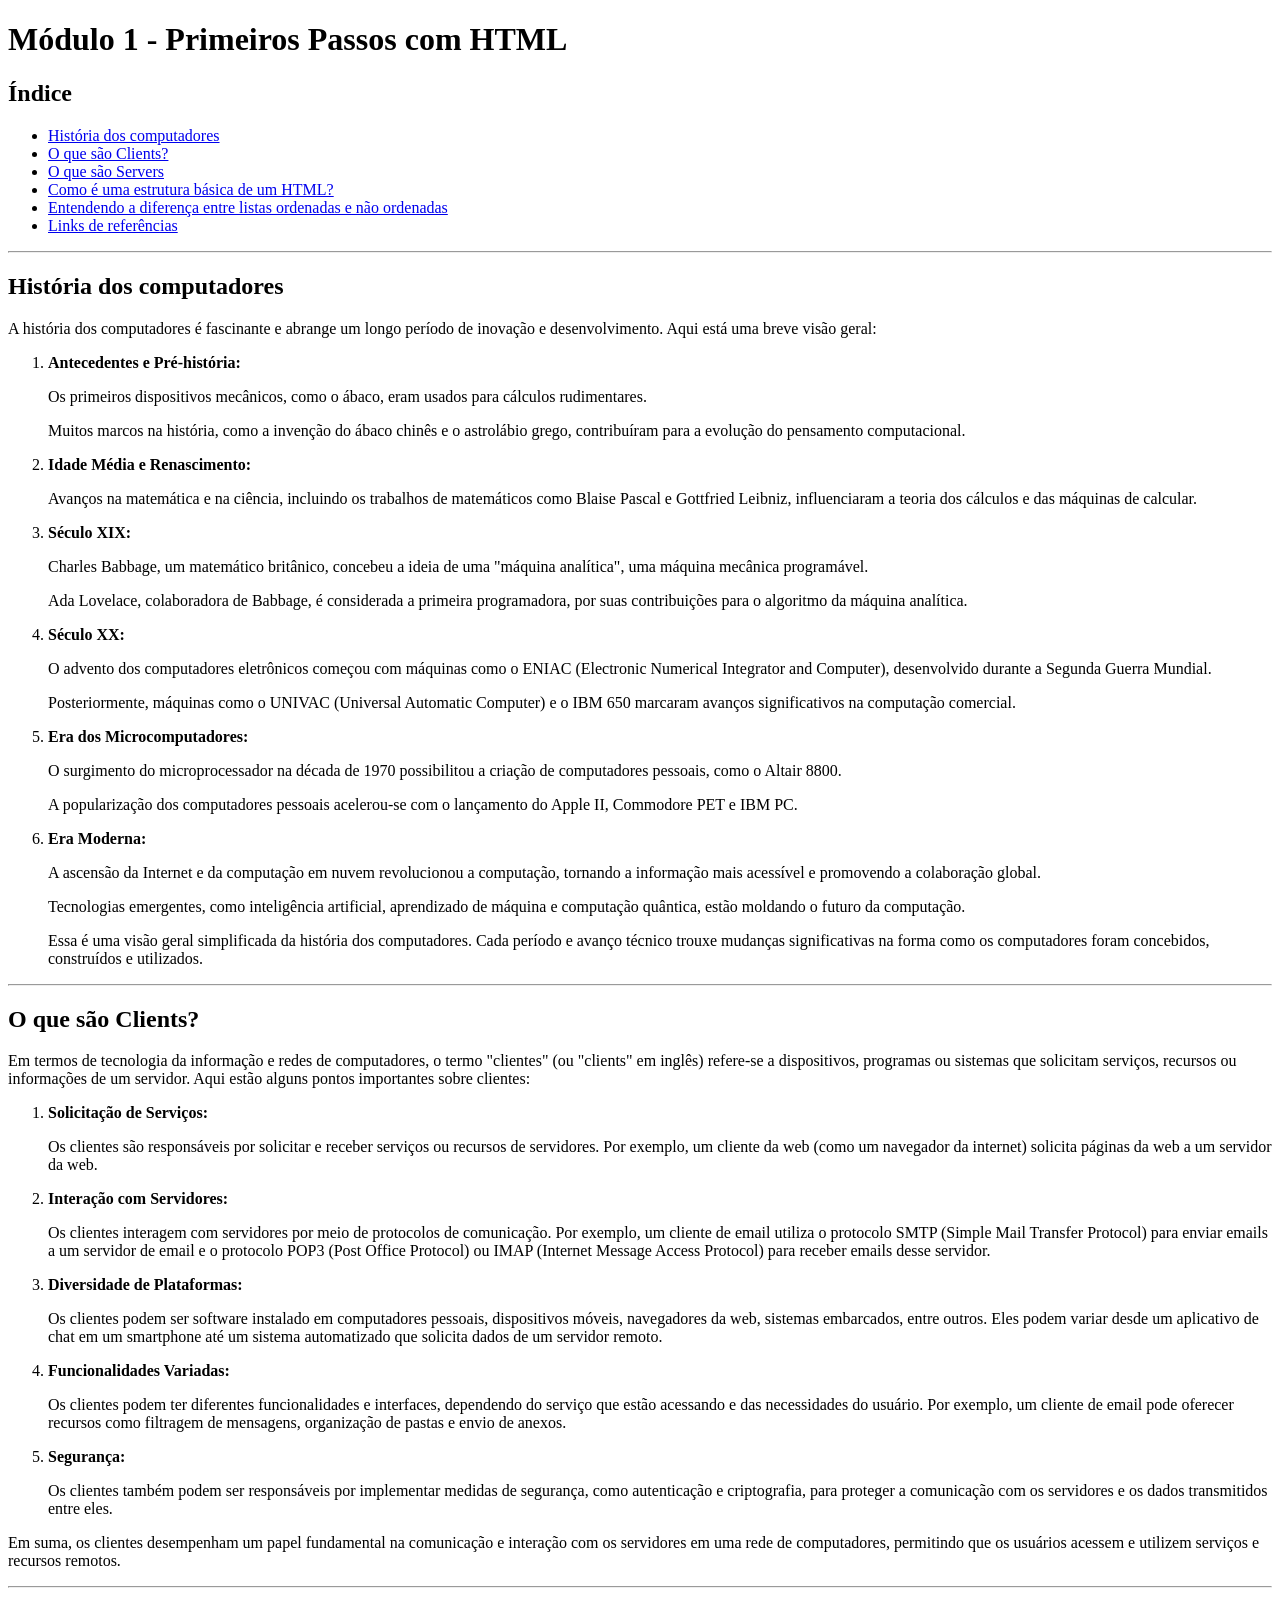
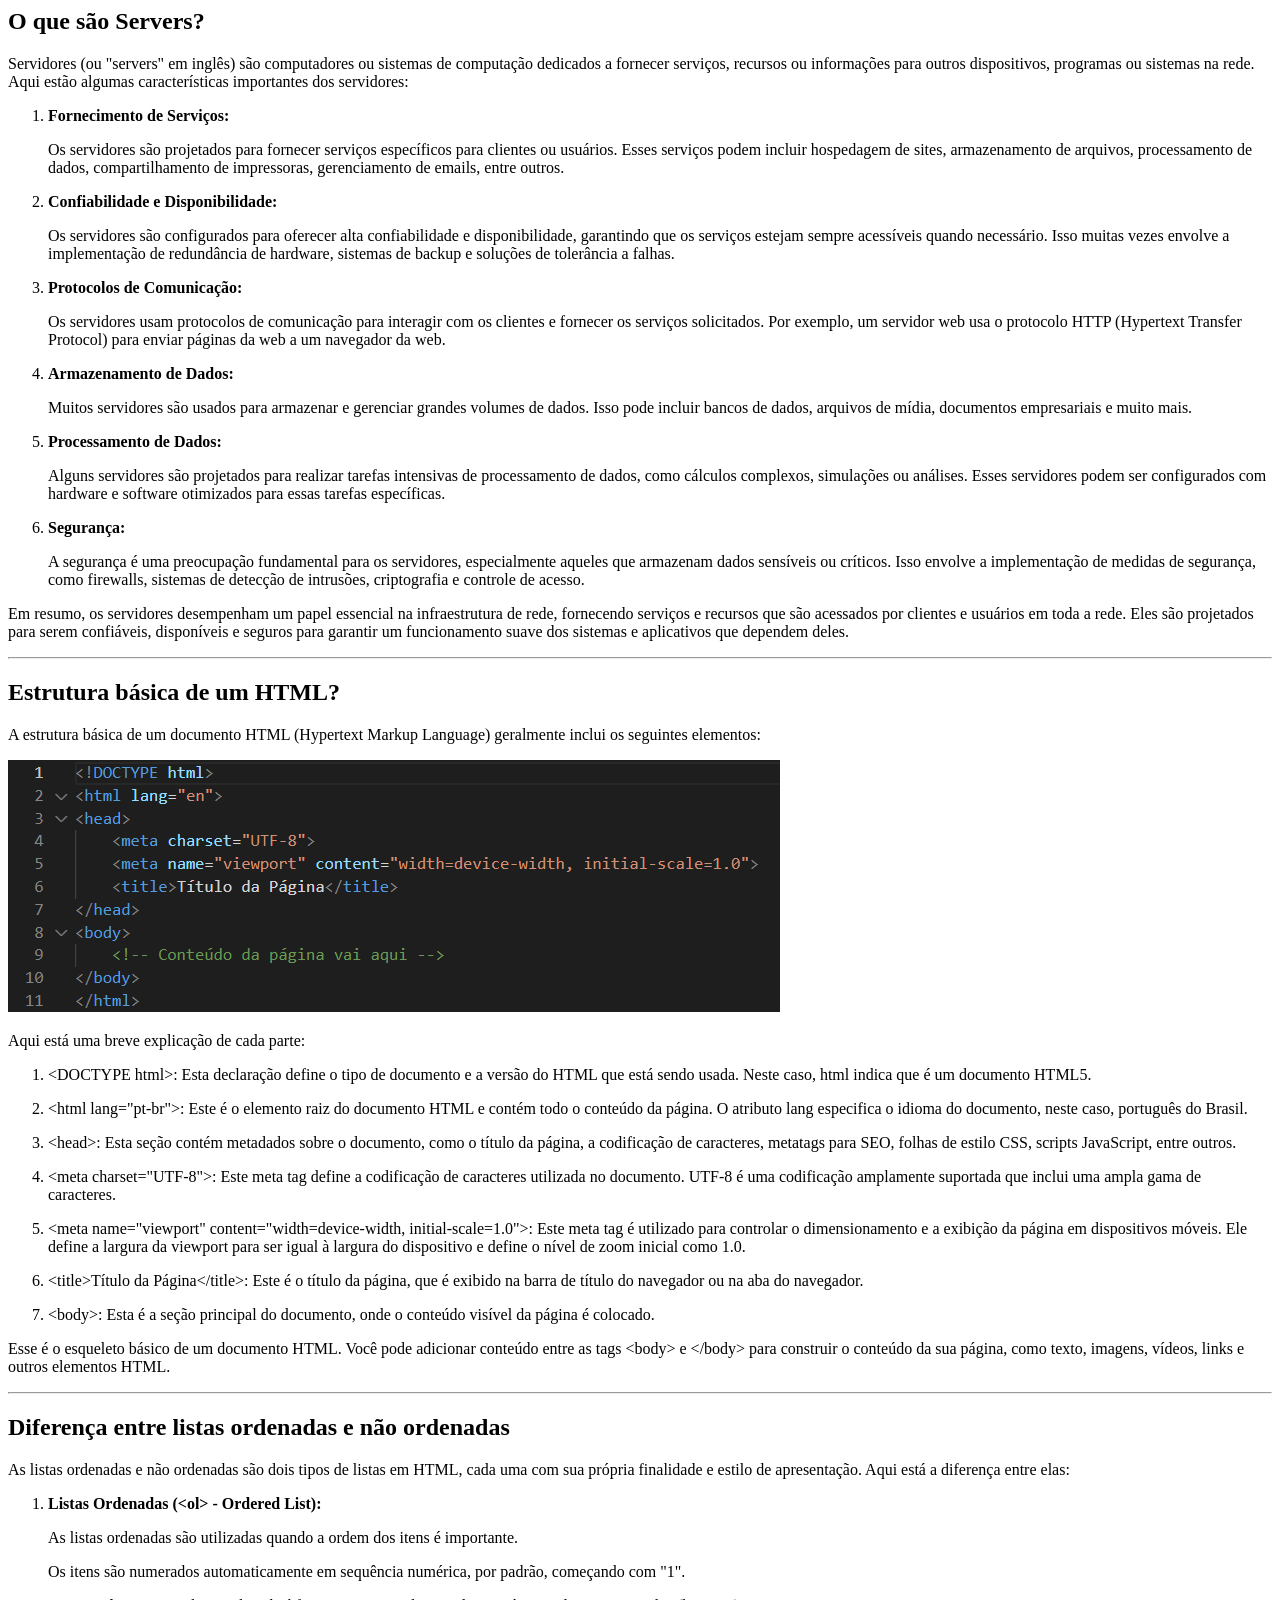
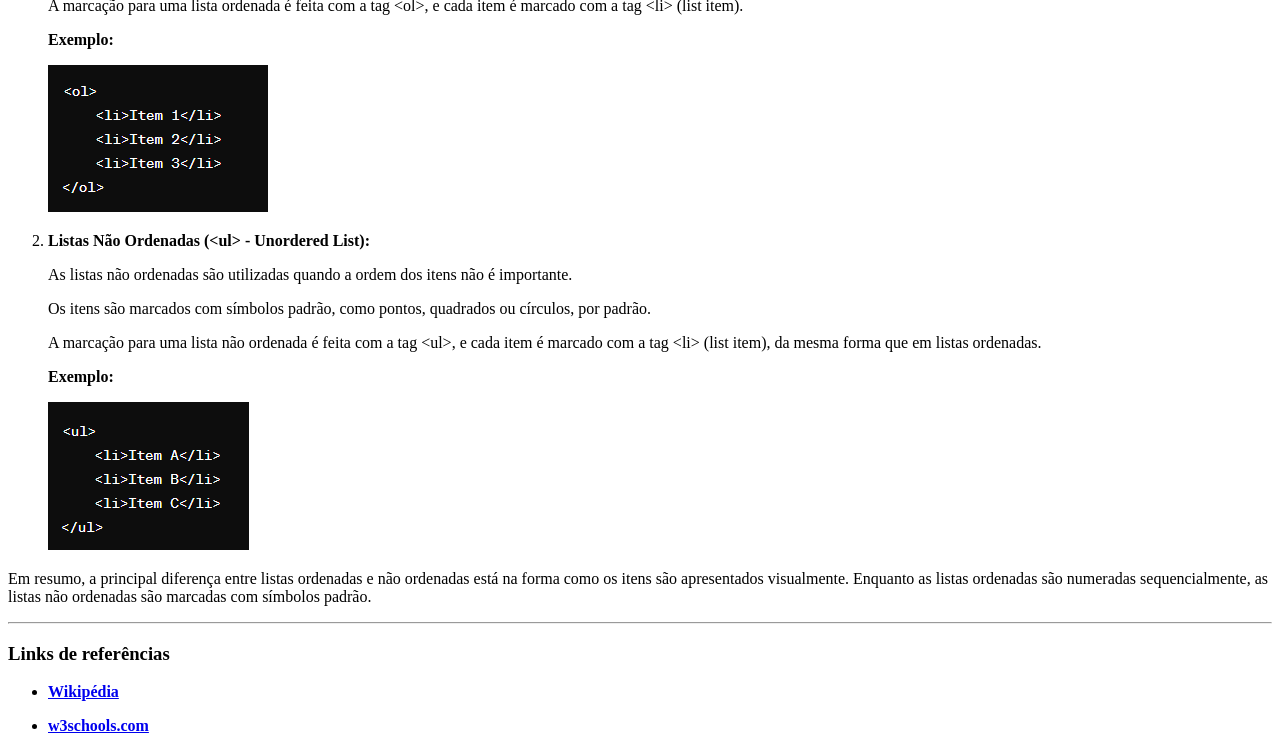
<file: DIO-Trilha-HTML/Exercício 1/index.html>
<!DOCTYPE html>
<html lang="pt-br">
<head>
    <meta charset="UTF-8">
    <meta name="viewport" content="width=device-width, initial-scale=1.0">
    <title>Página - Módulo I - Primeiros Passos com HTML</title>
</head>
<body>
    <header>
        <h1>
            Módulo 1 - Primeiros Passos com HTML
        </h1>
    </header>
    <section>
        <header>
            <h2>Índice</h2>
        </header>
        <ul>
            <li><a href="#História_dos_computadores">História dos computadores</a></li>
            <li><a href="#O_que_são_Clients">O que são Clients?</a></li>
            <li><a href="#O_que_são_Servers">O que são Servers</a></li>
            <li><a href="#Estrutura_básica_de_um_HTML">Como é uma estrutura básica de um HTML?</a></li>
            <li><a href="#Listas_ordenadas_e_não_ordenadas">Entendendo a diferença entre listas ordenadas e não ordenadas</a></li>
            <li><a href="#Links_de_referências">Links de referências</a></li>
        </ul>
    </section>
    <hr>
    <section>
        <header>
            <h2 id="História_dos_computadores">
                História dos computadores
            </h2>
        </header>
        <p>
            A história dos computadores é fascinante e abrange um longo período de inovação e desenvolvimento. Aqui está uma breve visão geral:
        </p>
        <ol>
            <li>
                <p>
                    <strong>Antecedentes e Pré-história:</strong>
                    <p>
                        Os primeiros dispositivos mecânicos, como o ábaco, eram usados para cálculos rudimentares.
                    </p>
                    <p>
                        Muitos marcos na história, como a invenção do ábaco chinês e o astrolábio grego, contribuíram para a evolução do pensamento computacional.
                    </p>
                </p>
            </li>
            <li>
                <p>
                    <strong>Idade Média e Renascimento:</strong>
                    <p>
                        Avanços na matemática e na ciência, incluindo os trabalhos de matemáticos como Blaise Pascal e Gottfried Leibniz, influenciaram a teoria dos cálculos e das máquinas de calcular.
                    </p>
                </p>
            </li>
            <li>
                <p>
                    <strong>Século XIX:</strong>
                    <p>
                        Charles Babbage, um matemático britânico, concebeu a ideia de uma "máquina analítica", uma máquina mecânica programável.
                    </p>
                    <p>
                        Ada Lovelace, colaboradora de Babbage, é considerada a primeira programadora, por suas contribuições para o algoritmo da máquina analítica.
                    </p>
                </p>
            </li>
            <li>
                <p>
                    <strong>Século XX:</strong>
                    <p>
                        O advento dos computadores eletrônicos começou com máquinas como o ENIAC (Electronic Numerical Integrator and Computer), desenvolvido durante a Segunda Guerra Mundial.
                    </p>
                    <p>
                        Posteriormente, máquinas como o UNIVAC (Universal Automatic Computer) e o IBM 650 marcaram avanços significativos na computação comercial.
                    </p>
                </p>
            </li>
            <li>
                <p>
                    <Strong>Era dos Microcomputadores:</Strong>
                    <p>
                        O surgimento do microprocessador na década de 1970 possibilitou a criação de computadores pessoais, como o Altair 8800.
                    </p>
                    <p>
                        A popularização dos computadores pessoais acelerou-se com o lançamento do Apple II, Commodore PET e IBM PC.
                    </p>
                </p>
            </li>
            <li>
                <p>
                    <Strong>Era Moderna:</Strong>
                    <p>
                        A ascensão da Internet e da computação em nuvem revolucionou a computação, tornando a informação mais acessível e promovendo a colaboração global.
                    </p>
                    <p>
                        Tecnologias emergentes, como inteligência artificial, aprendizado de máquina e computação quântica, estão moldando o futuro da computação.
                    </p>
                </p>
            </li>
            <p>
                Essa é uma visão geral simplificada da história dos computadores. Cada período e avanço técnico trouxe mudanças significativas na forma como os computadores foram concebidos, construídos e utilizados.
            </p>
        </ol>
    </section>
    <hr>
    <section>
       <header>
        <h2 id="O_que_são_Clients">
            O que são Clients?
        </h2>
        <p>
            Em termos de tecnologia da informação e redes de computadores, o termo "clientes" (ou "clients" em inglês) refere-se a dispositivos, programas ou sistemas que solicitam serviços, recursos ou informações de um servidor. Aqui estão alguns pontos importantes sobre clientes:
        </p>
        <ol>
            <li>
                <p>
                    <strong>Solicitação de Serviços:</strong>
                    <p>
                        Os clientes são responsáveis por solicitar e receber serviços ou recursos de servidores. Por exemplo, um cliente da web (como um navegador da internet) solicita páginas da web a um servidor da web.
                    </p>
                </p>
            </li>
            <li>
                <p>
                    <strong>Interação com Servidores:</strong>
                    <p>
                        Os clientes interagem com servidores por meio de protocolos de comunicação. Por exemplo, um cliente de email utiliza o protocolo SMTP (Simple Mail Transfer Protocol) para enviar emails a um servidor de email e o protocolo POP3 (Post Office Protocol) ou IMAP (Internet Message Access Protocol) para receber emails desse servidor.
                    </p> 
                </p>
            </li>
            <li>
                <p>
                    <strong>Diversidade de Plataformas:</strong>
                    <p>
                        Os clientes podem ser software instalado em computadores pessoais, dispositivos móveis, navegadores da web, sistemas embarcados, entre outros. Eles podem variar desde um aplicativo de chat em um smartphone até um sistema automatizado que solicita dados de um servidor remoto.
                    </p>
                </p>
            </li>
            <li>
                <p>
                    <strong>Funcionalidades Variadas:</strong>
                    <p>
                        Os clientes podem ter diferentes funcionalidades e interfaces, dependendo do serviço que estão acessando e das necessidades do usuário. Por exemplo, um cliente de email pode oferecer recursos como filtragem de mensagens, organização de pastas e envio de anexos.
                    </p>
                </p>
            </li>
            <li>
                <p>
                    <strong>Segurança:</strong>
                    <p>
                        Os clientes também podem ser responsáveis por implementar medidas de segurança, como autenticação e criptografia, para proteger a comunicação com os servidores e os dados transmitidos entre eles.
                    </p>
                </p>
            </li>
        </ol>
        <p>
            Em suma, os clientes desempenham um papel fundamental na comunicação e interação com os servidores em uma rede de computadores, permitindo que os usuários acessem e utilizem serviços e recursos remotos.
        </p>
       </header> 
    </section>
    <hr>
    <section>
        <header>
            <h2 id="O_que_são_Servers">
                O que são Servers?
            </h2>
        </header>
        <p>
            Servidores (ou "servers" em inglês) são computadores ou sistemas de computação dedicados a fornecer serviços, recursos ou informações para outros dispositivos, programas ou sistemas na rede. Aqui estão algumas características importantes dos servidores:
        </p>
        <ol>
            <li>
                <p><strong>Fornecimento de Serviços:</strong></p>
                <p>
                    Os servidores são projetados para fornecer serviços específicos para clientes ou usuários. Esses serviços podem incluir hospedagem de sites, armazenamento de arquivos, processamento de dados, compartilhamento de impressoras, gerenciamento de emails, entre outros.
                </p>
            </li>
            <li>
                <p>
                    <strong>Confiabilidade e Disponibilidade:</strong>
                </p>
                <p>
                    Os servidores são configurados para oferecer alta confiabilidade e disponibilidade, garantindo que os serviços estejam sempre acessíveis quando necessário. Isso muitas vezes envolve a implementação de redundância de hardware, sistemas de backup e soluções de tolerância a falhas.
                </p>
            </li>
            <li>
                <p><strong>Protocolos de Comunicação:</strong></p>
                <p>
                    Os servidores usam protocolos de comunicação para interagir com os clientes e fornecer os serviços solicitados. Por exemplo, um servidor web usa o protocolo HTTP (Hypertext Transfer Protocol) para enviar páginas da web a um navegador da web.
                </p> 
            </li>
            <li>
                <p><strong>Armazenamento de Dados: </strong></p>
                <p>
                    Muitos servidores são usados para armazenar e gerenciar grandes volumes de dados. Isso pode incluir bancos de dados, arquivos de mídia, documentos empresariais e muito mais.
                </p>
            </li>
            <li>
                <p><strong>Processamento de Dados: </strong></p>
                <p>
                    Alguns servidores são projetados para realizar tarefas intensivas de processamento de dados, como cálculos complexos, simulações ou análises. Esses servidores podem ser configurados com hardware e software otimizados para essas tarefas específicas.
                </p>
            </li>
            <li>
                <p><strong>Segurança:</strong></p> 
                <p>
                    A segurança é uma preocupação fundamental para os servidores, especialmente aqueles que armazenam dados sensíveis ou críticos. Isso envolve a implementação de medidas de segurança, como firewalls, sistemas de detecção de intrusões, criptografia e controle de acesso.
                </p>
            </li>
        </ol>
        <p>
            Em resumo, os servidores desempenham um papel essencial na infraestrutura de rede, fornecendo serviços e recursos que são acessados por clientes e usuários em toda a rede. Eles são projetados para serem confiáveis, disponíveis e seguros para garantir um funcionamento suave dos sistemas e aplicativos que dependem deles.
        </p>
    </section>
    <hr>
    <section>
        <header>
            <h2 id="Estrutura_básica_de_um_HTML">Estrutura básica de um HTML?</h2>
        </header>
        <p>
            A estrutura básica de um documento HTML (Hypertext Markup Language) geralmente inclui os seguintes elementos:
        </p>
        <p>
            <img src="asset/imagens/Estrutura-html.png" alt="Estrutura-html">
        </p>
        <p>
            Aqui está uma breve explicação de cada parte:
        </p>
        <ol>
            <li>
                <p>
                    &lt;DOCTYPE html&gt;: Esta declaração define o tipo de documento e a versão do HTML que está sendo usada. Neste caso, html indica que é um documento HTML5.
                </p>
            </li>
            <li>
                <p>
                    &lt;html lang="pt-br"&gt;: Este é o elemento raiz do documento HTML e contém todo o conteúdo da página. O atributo lang especifica o idioma do documento, neste caso, português do Brasil.
                </p>
            </li>
            <li>
                <p>
                    &lt;head&gt;: Esta seção contém metadados sobre o documento, como o título da página, a codificação de caracteres, metatags para SEO, folhas de estilo CSS, scripts JavaScript, entre outros.
                </p>
            </li>
            <li>
                <p>
                    &lt;meta charset="UTF-8"&gt;: Este meta tag define a codificação de caracteres utilizada no documento. UTF-8 é uma codificação amplamente suportada que inclui uma ampla gama de caracteres.
                </p>
            </li>
            <li>
                <p>
                    &lt;meta name="viewport" content="width=device-width, initial-scale=1.0"&gt;: Este meta tag é utilizado para controlar o dimensionamento e a exibição da página em dispositivos móveis. Ele define a largura da viewport para ser igual à largura do dispositivo e define o nível de zoom inicial como 1.0.
                </p>
            </li>
            <li>
                <p>
                    &lt;title&gt;Título da Página&lt;/title&gt;: Este é o título da página, que é exibido na barra de título do navegador ou na aba do navegador.
                </p>
            </li>
            <li>
                <p>
                    &lt;body&gt;: Esta é a seção principal do documento, onde o conteúdo visível da página é colocado.
                </p>
            </li>
        </ol>
        <p>
            Esse é o esqueleto básico de um documento HTML. Você pode adicionar conteúdo entre as tags &lt;body&gt; e &lt;/body&gt; para construir o conteúdo da sua página, como texto, imagens, vídeos, links e outros elementos HTML.
        </p>
    </section>
    <hr>
    <section>
        <header><h2 id="Listas_ordenadas_e_não_ordenadas">
            Diferença entre listas ordenadas e não ordenadas
        </h2></header>
        <p>     
            As listas ordenadas e não ordenadas são dois tipos de listas em HTML, cada uma com sua própria finalidade e estilo de apresentação. Aqui está a diferença entre elas:
        </p>
        <ol>
            <li>
                <p><strong>Listas Ordenadas (&lt;ol&gt; - Ordered List):</strong></p>
                <p>
                    As listas ordenadas são utilizadas quando a ordem dos itens é importante.
                </p>
                <p>
                    Os itens são numerados automaticamente em sequência numérica, por padrão, começando com "1".
                </p>
                <p>
                    A marcação para uma lista ordenada é feita com a tag &lt;ol&gt;, e cada item é marcado com a tag &lt;li&gt; (list item).
                </p>
                <p>
                    <p><strong>Exemplo:</strong></p>
                    <img src="asset/imagens/lista-ordenada.png" alt="Lista-ordenada">
                </p>
            </li>
            <li>
                <p><strong>Listas Não Ordenadas (&lt;ul&gt; - Unordered List):</strong></p>
                <p>
                    As listas não ordenadas são utilizadas quando a ordem dos itens não é importante.
                </p>
                <p>
                    Os itens são marcados com símbolos padrão, como pontos, quadrados ou círculos, por padrão.
                </p>
                <p>
                    A marcação para uma lista não ordenada é feita com a tag &lt;ul&gt;, e cada item é marcado com a tag &lt;li&gt; (list item), da mesma forma que em listas ordenadas.
                </p>
                <p>
                    <strong>Exemplo:</strong>
                </p>
                <p>
                    <img src="asset/imagens/lista-não-ordenada.png" alt="Lista-não-ordenada">
                </p>
            </li>
        </ol>
        <p>
            Em resumo, a principal diferença entre listas ordenadas e não ordenadas está na forma como os itens são apresentados visualmente. Enquanto as listas ordenadas são numeradas sequencialmente, as listas não ordenadas são marcadas com símbolos padrão.
        </p>
    </section>
    <hr>
    <footer>
        <header>
            <h3 id="Links_de_referências">
                Links de referências
            </h3>
            <ul>
                <li>
                   <p>
                    <a href="https://pt.wikipedia.org/wiki/Computador" target="_blank">
                        <strong>Wikipédia</strong>
                    </a>
                    </p> 
                </li>
                <li>
                    <p>
                        <a href="https://www.w3schools.com/html/default.asp" target="_blank">
                            <strong>w3schools.com</strong>
                        </a>
                    </p>
                </li>
            </ul>
        </header>
    </footer>
</body>
</html>
</file>
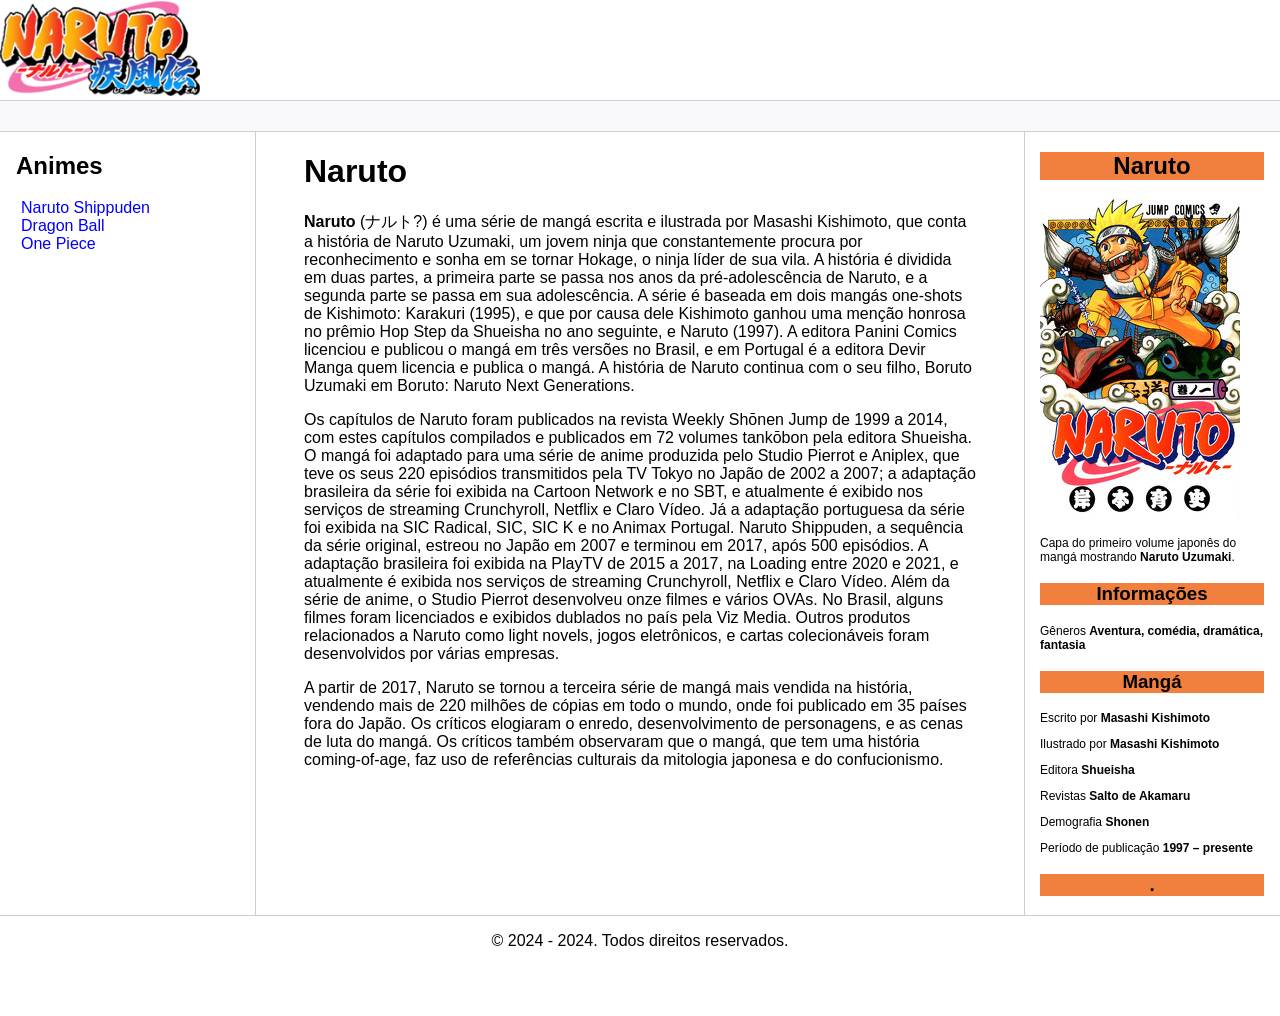
<file: DIO-Trilha-HTML/Exercício 3/index.html>
<!DOCTYPE html>
<html lang="pt-br">
<head>
    <meta charset="UTF-8">
    <meta http-equiv="X-UA-Compatible" content="IE=edge">
    <meta name="viewport" content="width=device-width, initial-scale=1.0">
    <title>Página Principal</title>
    <link rel="stylesheet" href="assets/css/style.css">
</head>
<body>
    <div class="logo">
        <img src="assets/images/Naruto-logo-shippuuden.png" alt="Logo-Naruto-Shippuden" width="200">
    </div>
    <div class="bar"></div>

    <div class="content">
        <section class="sidebar">
            <h2>Animes</h2>
            <ul>
                <li><a href="https://pt.wikipedia.org/wiki/Lista_de_epis%C3%B3dios_de_Naruto_Shippuden">Naruto Shippuden</a></li>
                <li><a href="https://pt.wikipedia.org/wiki/Dragon_Ball_(anime)">Dragon Ball</a></li>
                <li><a href="https://pt.wikipedia.org/wiki/One_Piece">One Piece</a></li>
            </ul>
        </section>

        <main class="main">
            <header>
                <h1>
                    Naruto
                </h1>
            </header>

            <section>
                <p>
                    <strong>Naruto</strong> (ナルト?) é uma série de mangá escrita e ilustrada por Masashi Kishimoto, que conta a história de Naruto Uzumaki, um jovem ninja que constantemente procura por reconhecimento e sonha em se tornar Hokage, o ninja líder de sua vila. A história é dividida em duas partes, a primeira parte se passa nos anos da pré-adolescência de Naruto, e a segunda parte se passa em sua adolescência. A série é baseada em dois mangás one-shots de Kishimoto: Karakuri (1995), e que por causa dele Kishimoto ganhou uma menção honrosa no prêmio Hop Step da Shueisha no ano seguinte, e Naruto (1997). A editora Panini Comics licenciou e publicou o mangá em três versões no Brasil, e em Portugal é a editora Devir Manga quem licencia e publica o mangá. A história de Naruto continua com o seu filho, Boruto Uzumaki em Boruto: Naruto Next Generations.
                </p>
                <p>
                    Os capítulos de Naruto foram publicados na revista Weekly Shōnen Jump de 1999 a 2014, com estes capítulos compilados e publicados em 72 volumes tankōbon pela editora Shueisha. O mangá foi adaptado para uma série de anime produzida pelo Studio Pierrot e Aniplex, que teve os seus 220 episódios transmitidos pela TV Tokyo no Japão de 2002 a 2007; a adaptação brasileira da série foi exibida na Cartoon Network e no SBT, e atualmente é exibido nos serviços de streaming Crunchyroll, Netflix e Claro Vídeo. Já a adaptação portuguesa da série foi exibida na SIC Radical, SIC, SIC K e no Animax Portugal. Naruto Shippuden, a sequência da série original, estreou no Japão em 2007 e terminou em 2017, após 500 episódios. A adaptação brasileira foi exibida na PlayTV de 2015 a 2017, na Loading entre 2020 e 2021, e atualmente é exibida nos serviços de streaming Crunchyroll, Netflix e Claro Vídeo. Além da série de anime, o Studio Pierrot desenvolveu onze filmes e vários OVAs. No Brasil, alguns filmes foram licenciados e exibidos dublados no país pela Viz Media. Outros produtos relacionados a Naruto como light novels, jogos eletrônicos, e cartas colecionáveis foram desenvolvidos por várias empresas.
                </p>
                <p>
                    A partir de 2017, Naruto se tornou a terceira série de mangá mais vendida na história, vendendo mais de 220 milhões de cópias em todo o mundo, onde foi publicado em 35 países fora do Japão. Os críticos elogiaram o enredo, desenvolvimento de personagens, e as cenas de luta do mangá. Os críticos também observaram que o mangá, que tem uma história coming-of-age, faz uso de referências culturais da mitologia japonesa e do confucionismo.
                </p>
            </section>
        </main>

        <article class="anchors">
            <h2 class="titulo_artigo">Naruto</h2>
            <img src="assets/images/Naruto_vol._01.jpg" alt="Capa do primeiro volume japonês do mangá mostrando Naruto Uzumaki.">
            <p>Capa do primeiro volume japonês do mangá mostrando <strong>Naruto Uzumaki</strong>.</p>
            <table>
                <h3 class="titulo_artigo">Informações</h3>
                <p>Gêneros    <strong>Aventura, comédia, dramática, fantasia</strong></p>
                <h3 class="titulo_artigo">Mangá</h3>
                <p>Escrito por <strong>Masashi Kishimoto</strong></p>
                <p>Ilustrado por <strong>Masashi Kishimoto</strong></p>
                <p>Editora <strong>Shueisha</strong></p>
                <p>Revistas <strong>Salto de Akamaru</strong></p>
                <p>Demografia <strong>Shonen</strong></p>
                <p>Período de publicação <strong>1997 – presente</strong></p>
                <h3 class="titulo_artigo">.</h3>
            </table>
        </article>
    </div>
    <footer class="footer">
        <p>© 2024 - 2024. Todos direitos reservados.</p>
    </footer>
</body>
</html>
</file>
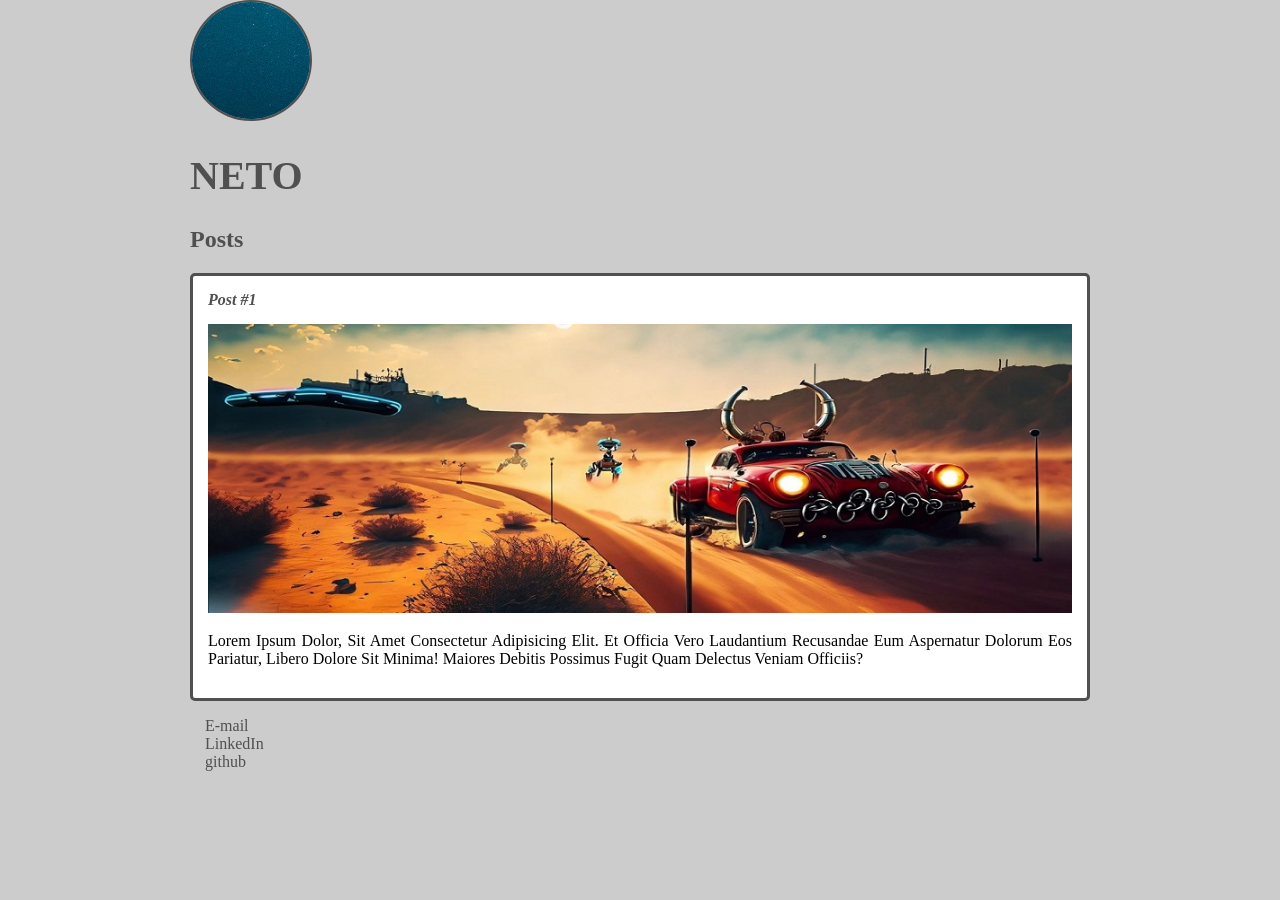
<file: Introdução-HTML-E-CSS/Introdução a Criação de Websites com HTML5 e CSS3/index.html>
<!DOCTYPE html>
<html lang="pt-br">
<head>
    <meta charset="UTF-8">
    <meta name="viewport" content="width=device-width, initial-scale=1.0">
    <title>Introdução ao HTML e CSS</title>
    <link rel="stylesheet" href="style.css">
</head>
<body>
    <header>
        <img class="photo" src="imagem-01.png" alt="">
        <h1 id="title">Neto</h1>
    </header>
    <section>
        <header>
            <h2 class="subtitle">Posts</h2>
        </header>
        <article class="post">
            <header>
                <h3 class="post_title">Post #1</h3>
                <img class="post_image" src="imagem-02.jpg" alt="">
            </header>
            <p class="post_content">
                Lorem ipsum dolor, sit amet consectetur adipisicing elit. Et officia vero laudantium recusandae eum aspernatur dolorum eos pariatur, libero dolore sit minima! Maiores debitis possimus fugit quam delectus veniam officiis?
            </p>
        </article>
    </section>
    <footer>
        <ul class="contacts_list">
            <li>
                <a href="mailto:#">E-mail</a>
            </li>
            <li>
                <a href="#">LinkedIn</a>
            </li>
            <li>
                <a href="#">github</a>
            </li>
        </ul>
    </footer>
</body>
</html>
</file>
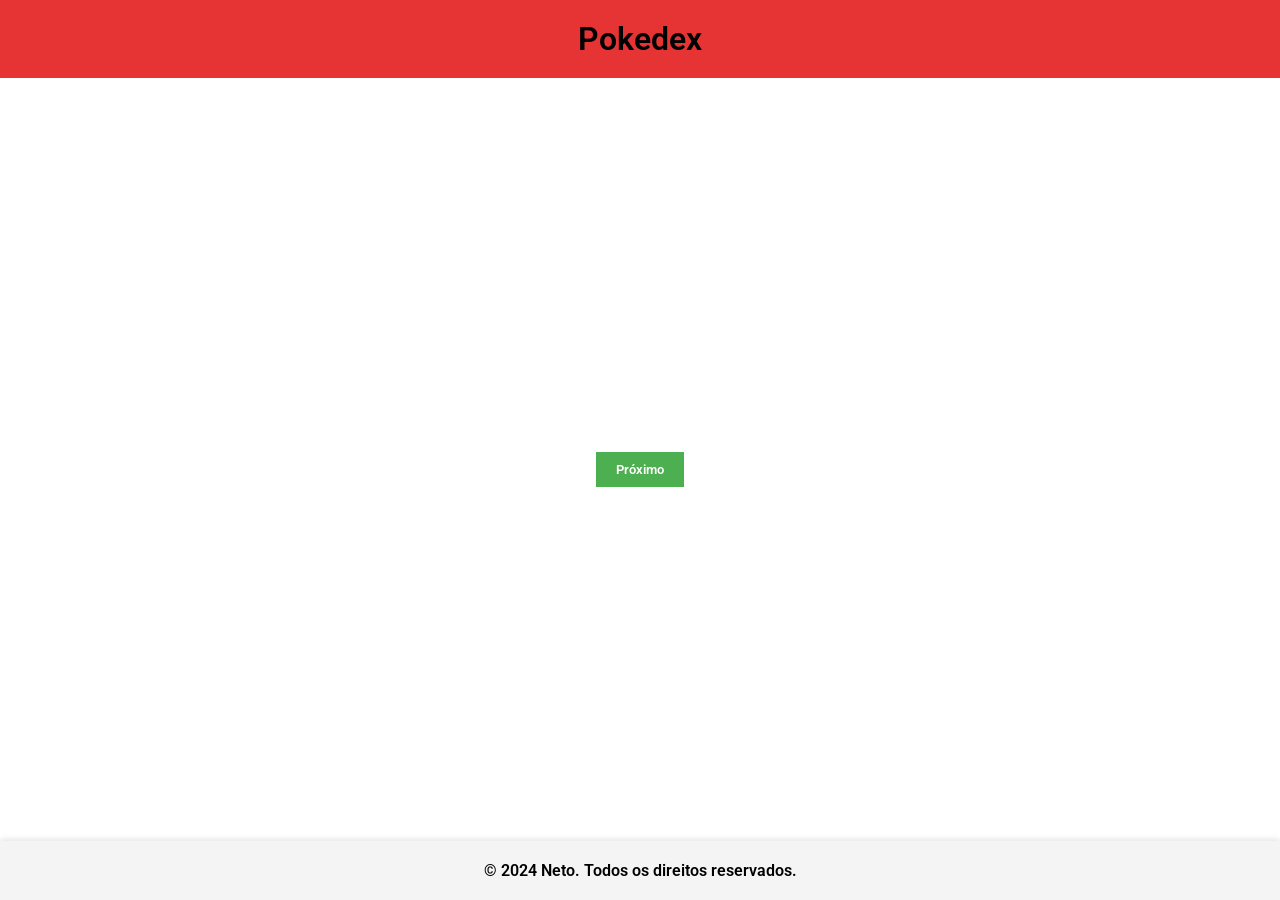
<file: DIO-Trilha-JavaScript/POKEDEXs/Pokedex-01/index.html>
<!DOCTYPE html>
<html lang="pt-br">
<head>
    <meta charset="UTF-8">
    <meta name="viewport" content="width=device-width, initial-scale=1.0">
    <title>Pokedex</title>
    <link rel="stylesheet" href="style.css">
    <link rel="preconnect" href="https://fonts.googleapis.com">
    <link rel="preconnect" href="https://fonts.gstatic.com" crossorigin>
    <link href="https://fonts.googleapis.com/css2?family=Roboto:ital,wght@0,100;0,300;0,400;0,500;0,700;0,900;1,100;1,300;1,400;1,500;1,700;1,900&display=swap" rel="stylesheet">
</head>
<body>
    <div id="contrainer">
        <header>
            <h1>Pokedex</h1>
        </header>
        <main>
            <div id="content">
                <!--
                <figure>
                    <img src="https://raw.githubusercontent.com/PokeAPI/sprites/master/sprites/pokemon/other/dream-world/1.svg" alt="imagem-pokemon">
                    <ul>
                        <li>nome</li>
                        <li>posição</li>
                    </ul>
                </figure>
                -->
            </div>
            <button type="button" id="button">Próximo</button>
        </main>
        <footer>
            <address>
                <p>&copy; 2024 Neto. Todos os direitos reservados.</p>
            </address>
        </footer>
    </div>
    <script src="main.js"></script>
</body>
</html>
</file>
<file: DIO-Trilha-HTML/Exercício 3/assets/css/style.css>
body, html {
    margin: 0;
    padding: 0;
    font-family: 'Segoe UI', Tahoma, Geneva, Verdana, sans-serif;
}
ul { list-style: none; padding-left: 5px; }
a { color:blue; text-decoration: none;}
.bar {
    background-color: #f9f9fb;
    padding:15px;
    border-top: solid 1px #cdcdcd;
    border-bottom: solid 1px #cdcdcd;
}
.content {
    max-width: 1440px;
    margin: auto;
    grid-gap: 3rem;
    display: grid;
    gap: 3rem;
    grid-template-areas: "sidebar main anchors";
    grid-template-columns: minmax(0,15rem) minmax(0,2.5fr) minmax(0,15rem);
    padding-left: 1rem;
    padding-right: 1rem;
}
.footer {
    min-height: 100px;
    border-top: solid 1px #cdcdcd;
}
.anchors {
    border-left: solid 1px #cdcdcd;
    padding-left: 15px;
}
.sidebar {
    border-right: solid 1px #cdcdcd;
}
figure {
    text-align: center;
}

.titulo_artigo{
    text-align: center;
    background-color: rgb(241, 127, 61);
}

.anchors p {
    font-size: 12px;
}

.footer p{
    text-align: center;
}
</file>
<file: Introdução-HTML-E-CSS/Introdução a Criação de Websites com HTML5 e CSS3/style.css>
body{
    background: #ccc;
    font-family: Verdana;
    max-width: 900px;
    margin: auto;
}

.photo{
    border-radius: 50%;
    border: 2px solid #505050;
}

#title, .subtitle, .post_title{
    color: #505050;
}

#title {
    font-size: 40px;
    text-transform: uppercase;
}

a {
    text-decoration: line-through;
    color: #505050;
}

.post_title{
    font-size: 16px;
    font-style: italic;
    margin: 0;
    margin-bottom: 15px;
}

.post{
    background: #fff;
    padding: 15px;
    border: 3px solid #505050;
    margin-bottom: 15px;
    border-radius: 5px;
}

.post_content{
    margin: 0;
    margin-bottom: 15px;
    text-transform: capitalize;
    text-align: justify;
}

.post_image{
    margin-bottom: 15px;
    width: 100%; /*Largura de 100% para respeita o conteúdo de fora*/
}

.contacts_list {
    list-style-type: none;
    padding-left: 15px;

}

.contacts_list li a {
    text-decoration: none;
}
</file>
<file: DIO-Trilha-JavaScript/POKEDEXs/Pokedex-01/style.css>
* {
    margin: 0;
    padding: 0;
    box-sizing: border-box;
    font-family: "Roboto";
    font-weight: 600;
    font-style: normal;
}

body, html {
    height: 100%;
    display: flex;
    flex-direction: column;
}

#contrainer {
    display: flex;
    flex-direction: column;
    justify-content: space-between; /* Header no topo, footer embaixo */
    height: 100%;
}

header {
    display: flex;
    justify-content: center;
    align-items: center;
    background-color: #e63333;
    padding: 20px;
}

main {
    flex: 1;
    display: flex;
    flex-direction: column;
    justify-content: center;
    align-items: center;
    padding: 20px;
}

#content {
    display: grid;
    grid-template-columns: 1fr;
    justify-items: center;
    gap: 10px;
}

figure {
    display: flex;
    flex-direction: column;
    align-items: center;
}

img {
    width: 200px;
    height: 200px;
    object-fit: contain;
}

button {
    padding: 10px 20px;
    background-color: #4CAF50;
    color: white;
    border: none;
    cursor: pointer;
    margin-top: 20px;
    transition: background-color 0.3s ease;
}

button:hover {
    background-color: #45a049;
}

footer {
    background-color: #f4f4f4;
    padding: 20px;
    text-align: center;
    box-shadow: 0 -2px 5px rgba(0, 0, 0, 0.1);
}


/* Estilos responsivos para tablets e dispositivos móveis */
@media (max-width: 1024px) {
    header {
        padding: 15px;
    }

    main {
        padding: 15px;
    }

    img {
        width: 150px;
        height: 150px;
    }

    button {
        padding: 8px 16px;
    }

    footer {
        padding: 15px;
    }
}

@media (max-width: 768px) {
    header {
        padding: 10px;
    }

    main {
        padding: 10px;
    }

    img {
        width: 120px;
        height: 120px;
    }

    button {
        padding: 6px 12px;
    }

    footer {
        padding: 10px;
    }
}

@media (max-width: 480px) {
    header {
        padding: 8px;
        font-size: 0.9em;
    }

    main {
        padding: 8px;
    }

    img {
        width: 100px;
        height: 100px;
    }

    button {
        padding: 5px 10px;
    }

    footer {
        padding: 8px;
    }
}
</file>
